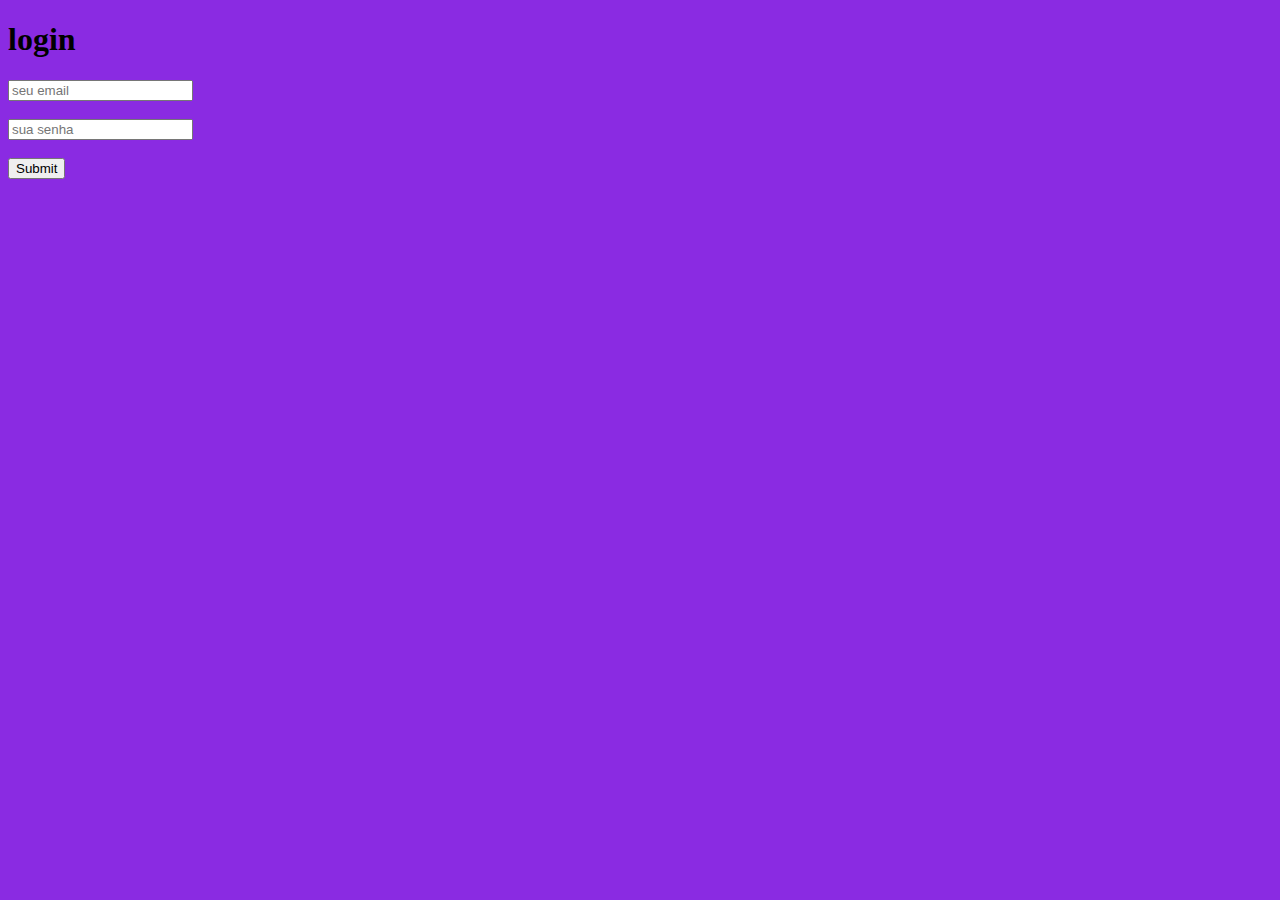
<file: index.html>
<!DOCTYPE html>
<html lang="pt=br">
<head>
    <link rel = "stylesheet" href="estilo.css"/>
    <meta charset="UTF-8">
    <meta http-equiv="X-UA-Compatible" content="IE=edge">
    <meta name="viewport" content="width=device-width, initial-scale=1.0">
    <title>Document</title>
</head>
<body>
    <div>
        <h1> login</h1>
        <form>
            <input type="text" placeholder="seu email" id="e-mail">
            <br><br>
            <input type="password" placeholder="sua senha" id="senha">
            <br><br>
            <input type="submit" onclick="logar(); return false">
            <br><br>
        </form>
    </div>
    <script>
        function logar(){
            var login = document.getElementById('e-mail').value;
            var senha = document.getElementById('senha').value;
            if(login == "luanluna061@gmail.com" && senha == "provagit"){
                alert('logado com sucesso')
                location.href = "inicio.html";

            }
            else{
                alert('erro ao logar');
            }
        }
    </script>
</body>
</html>
</file>
<file: estilo.css>
body{
    background-color: blueviolet;
    
}
</file>
